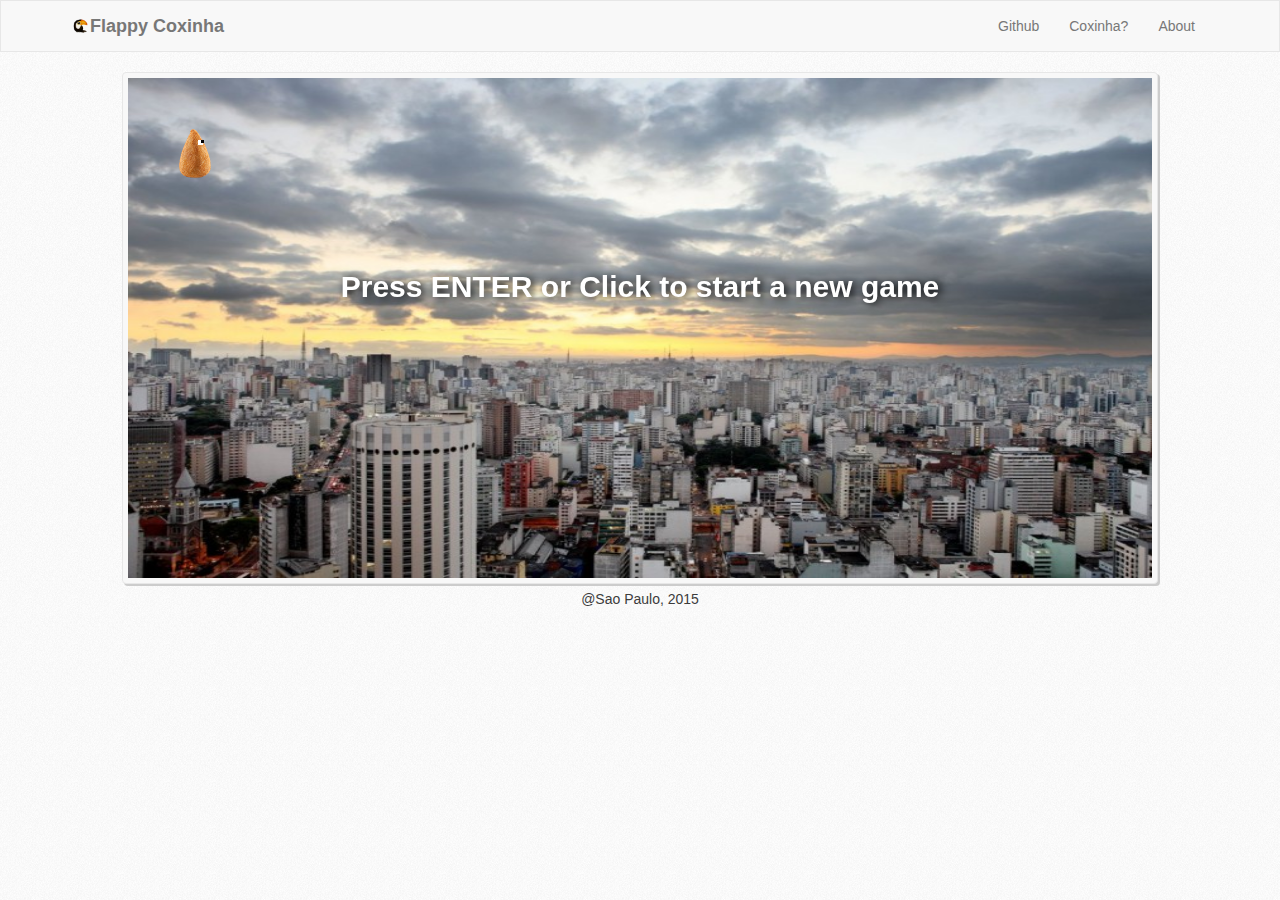
<file: index.html>
<!DOCTYPE html>
<html>
<head>
    <meta charset="utf-8">
    <meta name="viewport" content="width=device-width, initial-scale=1">
    <meta http-equiv="Content-Type" content="text/html; charset=utf-8">
    <meta name="author" content="Vitor Hugo Salgado">
    <meta name="description" content="">

    <title>Flappy Coxinha</title>

    <link rel="icon" type="image/x-icon" href="assets/img/favicon.ico"/>
    <link rel="stylesheet" href="assets/css/main.css"/>
    <link rel="stylesheet" href="assets/libs/bootstrap/dist/css/bootstrap.min.css"/>

    <script>(function (i, s, o, g, r, a, m){i['GoogleAnalyticsObject']=r; i[r]=i[r] || function (){(i[r].q=i[r].q || []).push(arguments)}, i[r].l=1 * new Date(); a=s.createElement(o), m=s.getElementsByTagName(o)[0]; a.async=1; a.src=g; m.parentNode.insertBefore(a, m)})(window, document, 'script', '//www.google-analytics.com/analytics.js', 'ga'); ga('create', 'UA-57219829-1', 'auto'); ga('send', 'pageview'); </script>
</head>
<body>
<header class="header navbar navbar-default" role="navigation">
    <div class="container">
        <div class="navbar-header navbar-left">
            <button type="button" data-toggle="collapse" data-target=".navbar-collapse"
                    class="navbar-toggle collapsed">
                <span class="icon-bar"></span><span class="icon-bar"></span><span class="icon-bar"></span></button>
            <a href="index.html" title="Home" class="navbar-brand">
                <img alt="Flappy Coxinha" src="assets/img/bird.png" height="20" width="20" class="pull-left">
                <strong class="pull-left">Flappy Coxinha</strong>
            </a>
        </div>
        <div class="navbar-right">
            <nav class="collapse navbar-collapse pull-right">
                <ul class="nav navbar-nav">
                    <li><a href="https://github.com/vitorsalgado/flappy-coxinha">Github</a></li>
                    <li><a href="http://www.alternative-dictionaries.net/dictionary/Portuguese/entry/coxinha">Coxinha?</a></li>
                    <li><a href="about.html" title="About">About</a></li>
                </ul>
            </nav>
        </div>
    </div>
</header>

<div id="wrapper" class="wrapper">
    <div id="game-container"></div>

    <h2 id="message" class="unselectable"></h2>

    <h2 id="points" class="unselectable"></h2>

    <footer>
        @Sao Paulo, 2015
    </footer>
</div>

<script type="text/javascript" src="assets/libs/jquery/dist/jquery.min.js"></script>
<script type="text/javascript" src="assets/libs/bootstrap/dist/js/bootstrap.min.js"></script>

<script type="text/javascript" src="js/player.js"></script>
<script type="text/javascript" src="js/input_manager.js"></script>
<script type="text/javascript" src="js/game_configuration.js"></script>
<script type="text/javascript" src="js/resources_manager.js"></script>
<script type="text/javascript" src="js/html_actuator.js"></script>
<script type="text/javascript" src="js/game_manager.js"></script>
<script type="text/javascript" src="js/application.js"></script>

</body>
</html>
</file>
<file: assets/css/main.css>
body {
    overflow: hidden;
    color: #2d313f;
    font-size: 14px;
}

.wrapper {
    padding-top: 20px;
}

.wrapper:after {
    z-index: 0;
    content: "";
    position: absolute;
    top: 0;
    bottom: 0;
    width: 100%;
    background: url(../img/background.png);
}

.navbar {
    z-index: 1;
    border-radius: 0 !important;
    margin-bottom: 0 !important;
    border-bottom: 1px solid #ccc;
}

#game-container {
    width: 1036px;
    height: 512px;
    margin: 0 auto;
    z-index: 1;
    padding: 5px;
    border-radius: 4px;
    border: 1px solid #e7e7e7;
    position: relative;
    display: block;
    background: #F8F8F8;
    box-shadow: #ccc 2px 2px;

}

#points {
    position: absolute;
    top: 80px;
    left: 50%;
    width: 150px;
    height: 100px;
    margin-left: -75px;
    background: transparent;
    font-size: 45px;
    font-weight: bold;
    color: #fff;
    text-shadow: 3px 1px 8px #000;
}

#message {
    position: absolute;
    top: 250px;
    left: 50%;
    width: 600px;
    height: 100px;
    margin-left: -300px;
    background: transparent;
    font-weight: bold;
    color: #fff;
    text-shadow: 3px 1px 8px #000;
}

h2 {
    text-align: center;
    z-index: 100;
}

footer{
    text-align: center;
    padding: 5px 0;
}

.unselectable {
    -webkit-touch-callout: none;
    -webkit-user-select: none;
    -moz-user-select: none;
    -ms-user-select: none;
    user-select: none;
}
</file>
